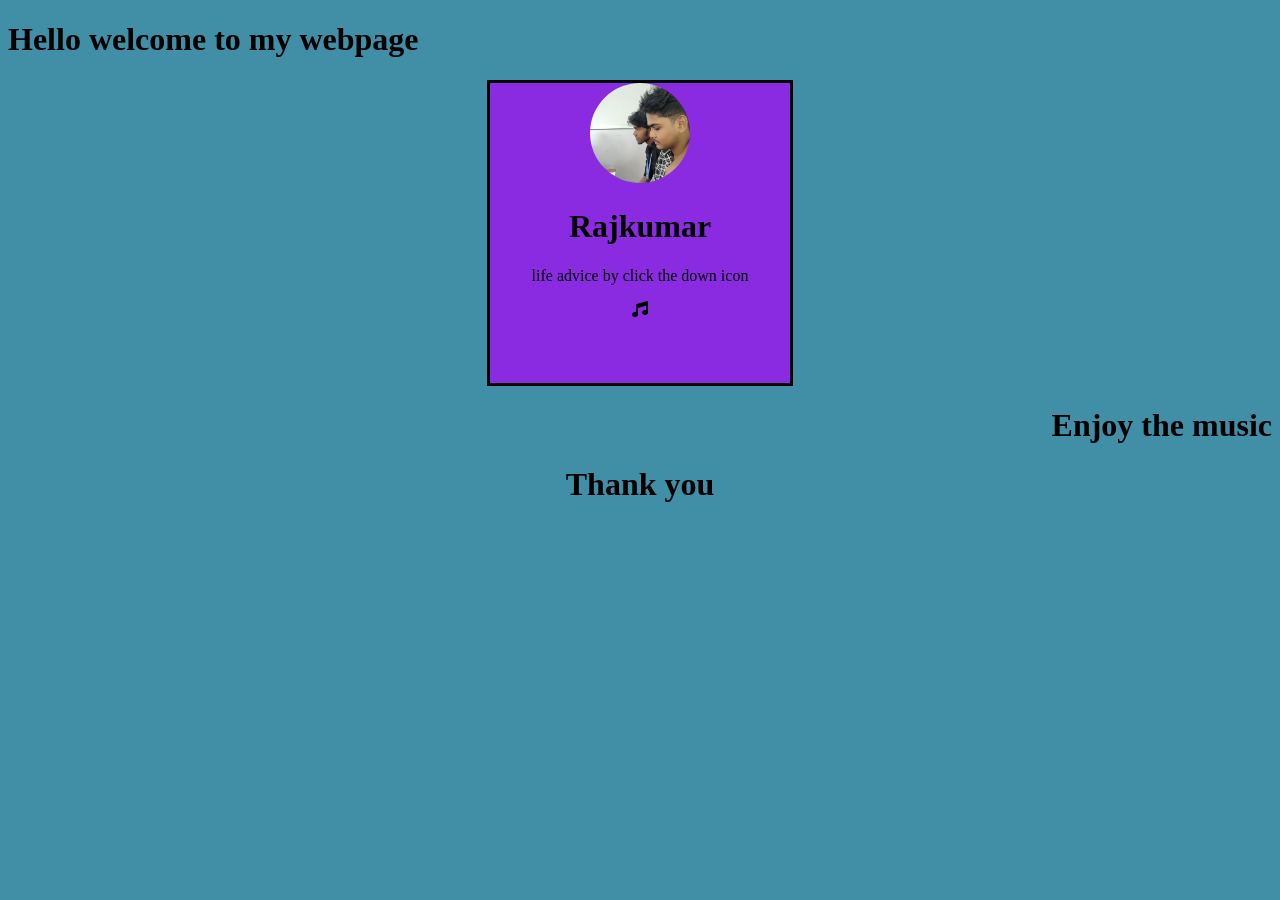
<file: index.html>
<!DOCTYPE html>
<html lang="en">
<head>
    <meta charset="UTF-8">
    <meta name="viewport" content="width=device-width, initial-scale=1.0">
    <title>just listen</title>
    <link rel="stylesheet" href="index.css">
    <link rel="stylesheet" href="https://cdnjs.cloudflare.com/ajax/libs/font-awesome/6.5.2/css/all.min.css">
</head>
<body class="body">
    <H1>Hello welcome to my webpage</H1>
    <!--its a cotainer box -->
    <div class="pic"> 
        <img src="raj" alt="nothing" class="img">
        <H1>Rajkumar</H1>
        <p>life advice by click the down icon </p>
        <a href="https://music.youtube.com/watch?v=LHCob76kigA" class="a"><i class="fa-solid fa-music"></i> </a>
    </div>
     <H1 class="e">Enjoy the music</H1>
     <H1 class="t"> Thank you</H1>   
</body>
</html>
</file>
<file: index.css>
.body{
    background-color: rgb(64, 143, 167); 
}
.pic{
    margin: 0 auto;
    height: 300px;
    width: 300px;
    background-color: blueviolet;
    text-align: center;
    border: 3px solid black;
}
.img{
    height: 100px;
    width: 100px;
    border-radius: 50%;
}
.a{color: black;}
.e{
    text-align: end;
    text-align: right;
}
.t{
    text-align: end;
    text-align: center;
}
</file>
<file: 1demo.css>
.body{
    background-color: rgb(64, 143, 167); 
}
.pic{
    margin: 0 auto;
    height: 300px;
    width: 300px;
    background-color: blueviolet;
    text-align: center;
    border: 3px solid black;
}
.img{
    height: 100px;
    width: 100px;
    border-radius: 50%;
}
.a{color: black;}
.e{
    text-align: end;
    text-align: right;
}
.t{
    text-align: end;
    text-align: center;
}
</file>
